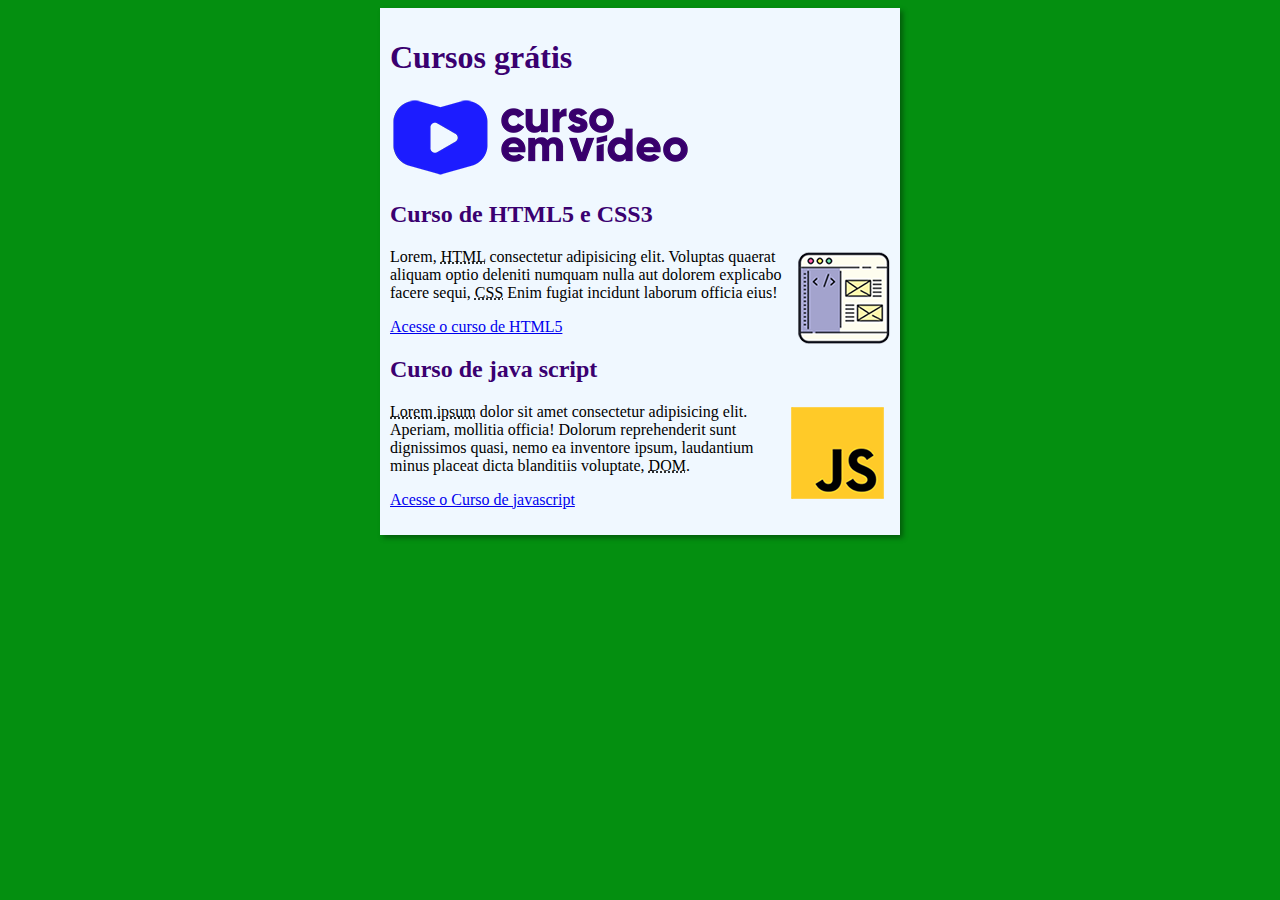
<file: index.html>
<!DOCTYPE html>
<html lang="pt-br">
<head>
    <meta charset="UTF-8">
    <meta name="viewport" content="width=device-width, initial-scale=1.0">
    <title>Curso em Vídeo</title>
    <link rel="stylesheet" href="estilos/style.css">
</head>
<body>
    <main>
        <header>
            <h1>Cursos grátis</h1>
            <img src="imagens/curso-em-video-cor (1).png" alt="Curso em Vídeo">
        </header>
        <article>
            <h2>Curso de HTML5 e CSS3</h2>
            <img class="lado" src="imagens/curso-html-css (1).png" alt="Curso HTML">
            <p>Lorem, <abbr title="ipsum dolor sit amet">HTML</abbr> consectetur adipisicing elit. Voluptas quaerat aliquam optio deleniti numquam nulla aut dolorem explicabo facere sequi, <abbr title="aperiam eveniet nobis reprehenderit.">CSS</abbr> Enim fugiat incidunt laborum officia eius!</p>
            <p><a href="curso-html.html">Acesse o curso de HTML5</a></p>
        </article>
        <article>
            <h2>Curso de java script</h2>
            <img class="lado" src="imagens/curso-javascript (1).png" alt="Curso JS">
            <p><abbr title="Lorem ipsum">Lorem ipsum</abbr> dolor sit amet consectetur adipisicing elit. Aperiam, mollitia officia! Dolorum reprehenderit sunt dignissimos quasi, nemo ea inventore ipsum, laudantium minus placeat dicta blanditiis voluptate, <abbr title="in deserunt labore. Tempore">DOM</abbr>.</p>
            <p><a href="curso-js.html">Acesse o Curso de javascript</a></p>
        </article>
    </main>
</body>
</html>
</file>
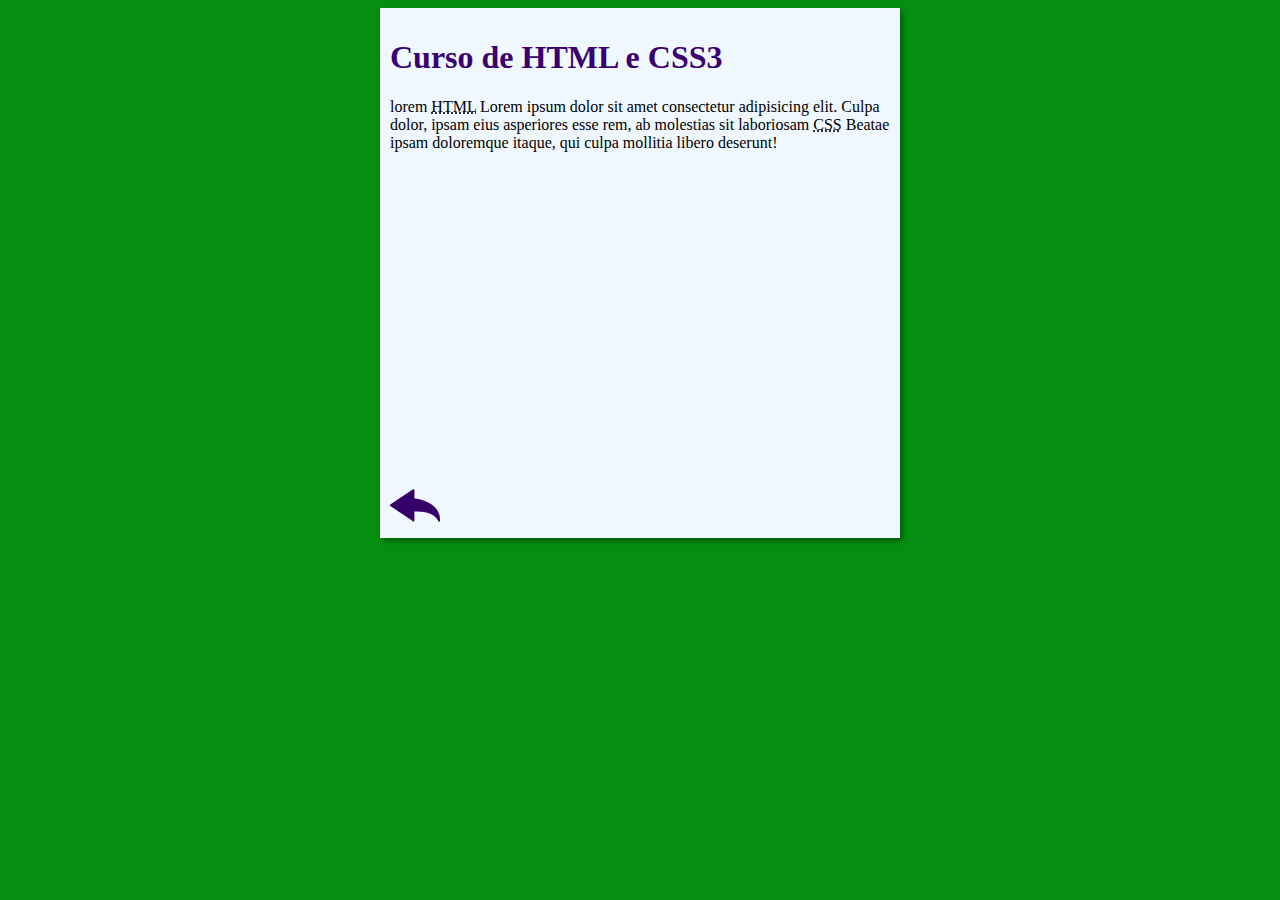
<file: curso-html.html>
<!DOCTYPE html>
<html lang="en">
<head>
    <meta charset="UTF-8">
    <meta name="viewport" content="width=device-width, initial-scale=1.0">
    <title>Curso de HTML</title>
    <link rel="stylesheet" href="estilos/style.css">
</head>
<body>
    <main>
        <header>
            <h1>Curso de HTML e CSS3</h1>
        </header>
        <article>
            <p>lorem <abbr title="Lorem ipsum">HTML</abbr> Lorem ipsum dolor sit amet consectetur adipisicing elit. Culpa dolor, ipsam eius asperiores esse rem, ab molestias sit laboriosam <abbr title="quod pariatur!">CSS</abbr> Beatae ipsam doloremque itaque, qui culpa mollitia libero deserunt!</p>

            <iframe width="560" height="315" src="https://www.youtube.com/embed/Ptbk2af68e8" title="YouTube video player" frameborder="0" allow="accelerometer; autoplay; clipboard-write; encrypted-media; gyroscope; picture-in-picture; web-share" allowfullscreen></iframe>

            <a href="index.html"><img src="imagens/btn-back (1).png" alt="Voltar"></a>

        </article>
    </main>
    
</body>
</html>
</file>
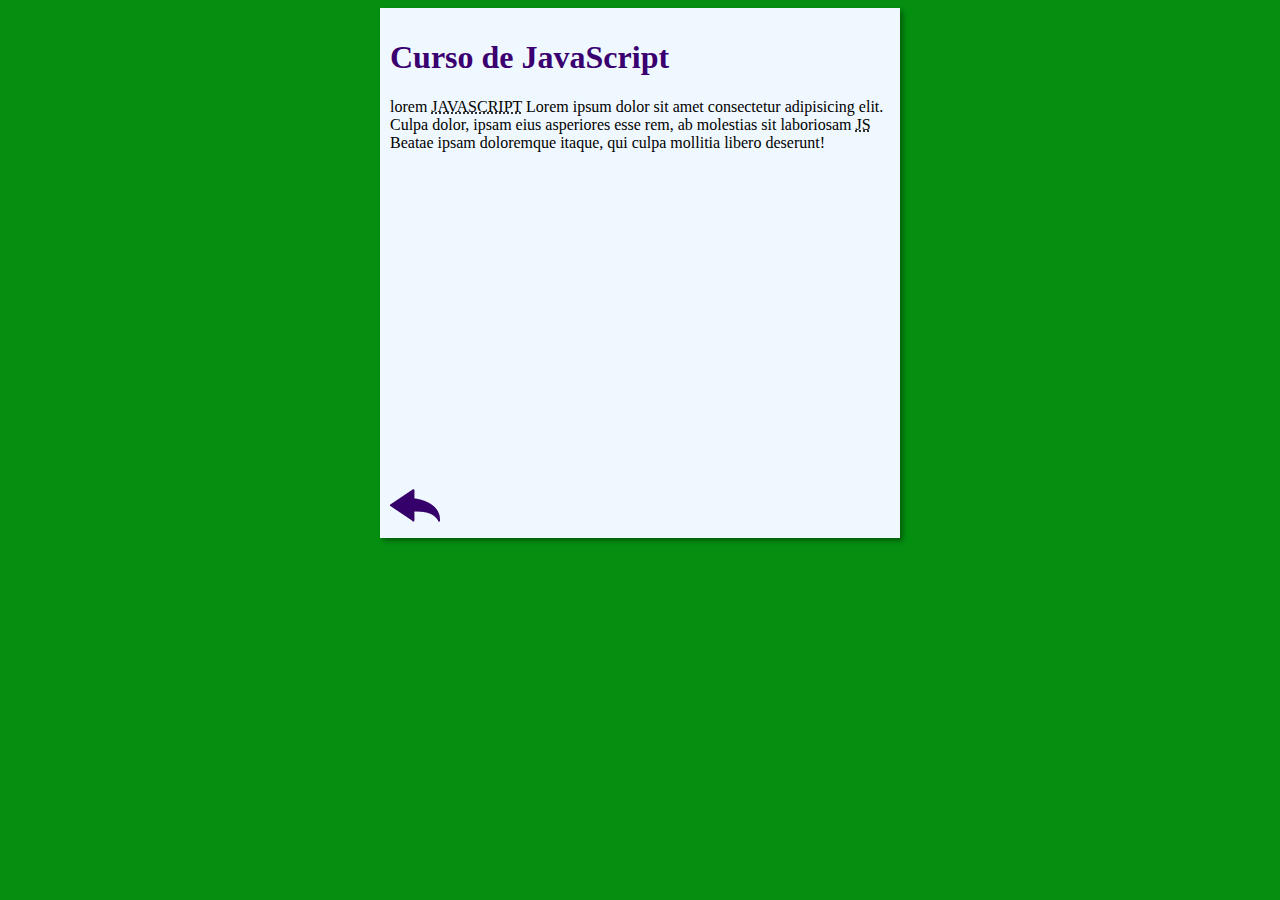
<file: curso-js.html>
<!DOCTYPE html>
<html lang="en">
<head>
    <meta charset="UTF-8">
    <meta name="viewport" content="width=device-width, initial-scale=1.0">
    <title>Curso de JavaScript</title>
    <link rel="stylesheet" href="estilos/style.css">
</head>
<body>
    <main>
        <header>
            <h1>Curso de JavaScript</h1>
        </header>
        <article>
            <p>lorem <abbr title="Lorem ipsum">JAVASCRIPT</abbr> Lorem ipsum dolor sit amet consectetur adipisicing elit. Culpa dolor, ipsam eius asperiores esse rem, ab molestias sit laboriosam <abbr title="quod pariatur!">JS</abbr> Beatae ipsam doloremque itaque, qui culpa mollitia libero deserunt!</p>

            <iframe width="560" height="315" src="https://www.youtube.com/embed/BXqUH86F-kA" title="YouTube video player" frameborder="0" allow="accelerometer; autoplay; clipboard-write; encrypted-media; gyroscope; picture-in-picture; web-share" allowfullscreen></iframe>

            <a href="index.html"><img src="imagens/btn-back (1).png" alt="Voltar"></a>

        </article>

    </main>
    
</body>
</html>
</file>
<file: estilos/style.css>
{
    font-family: arial, Helvetica, sans-serif;
    font-size: 16px;
}

body {
    background-color: rgb(4, 143, 16);
}

main {
    background-color: aliceblue;
    width: 500px;
    margin: auto;
    padding: 10px;
    box-shadow: 3px 3px 5px rgba(0, 0, 0, 0.349);
}

h1 {
    font-size: 2em;
    color: rgb(58, 0, 112);
}

h2 {
    font-size: 1.5em;
    color: rgb(58, 0, 112);
}

img.lado {
    float: right;
}
</file>
